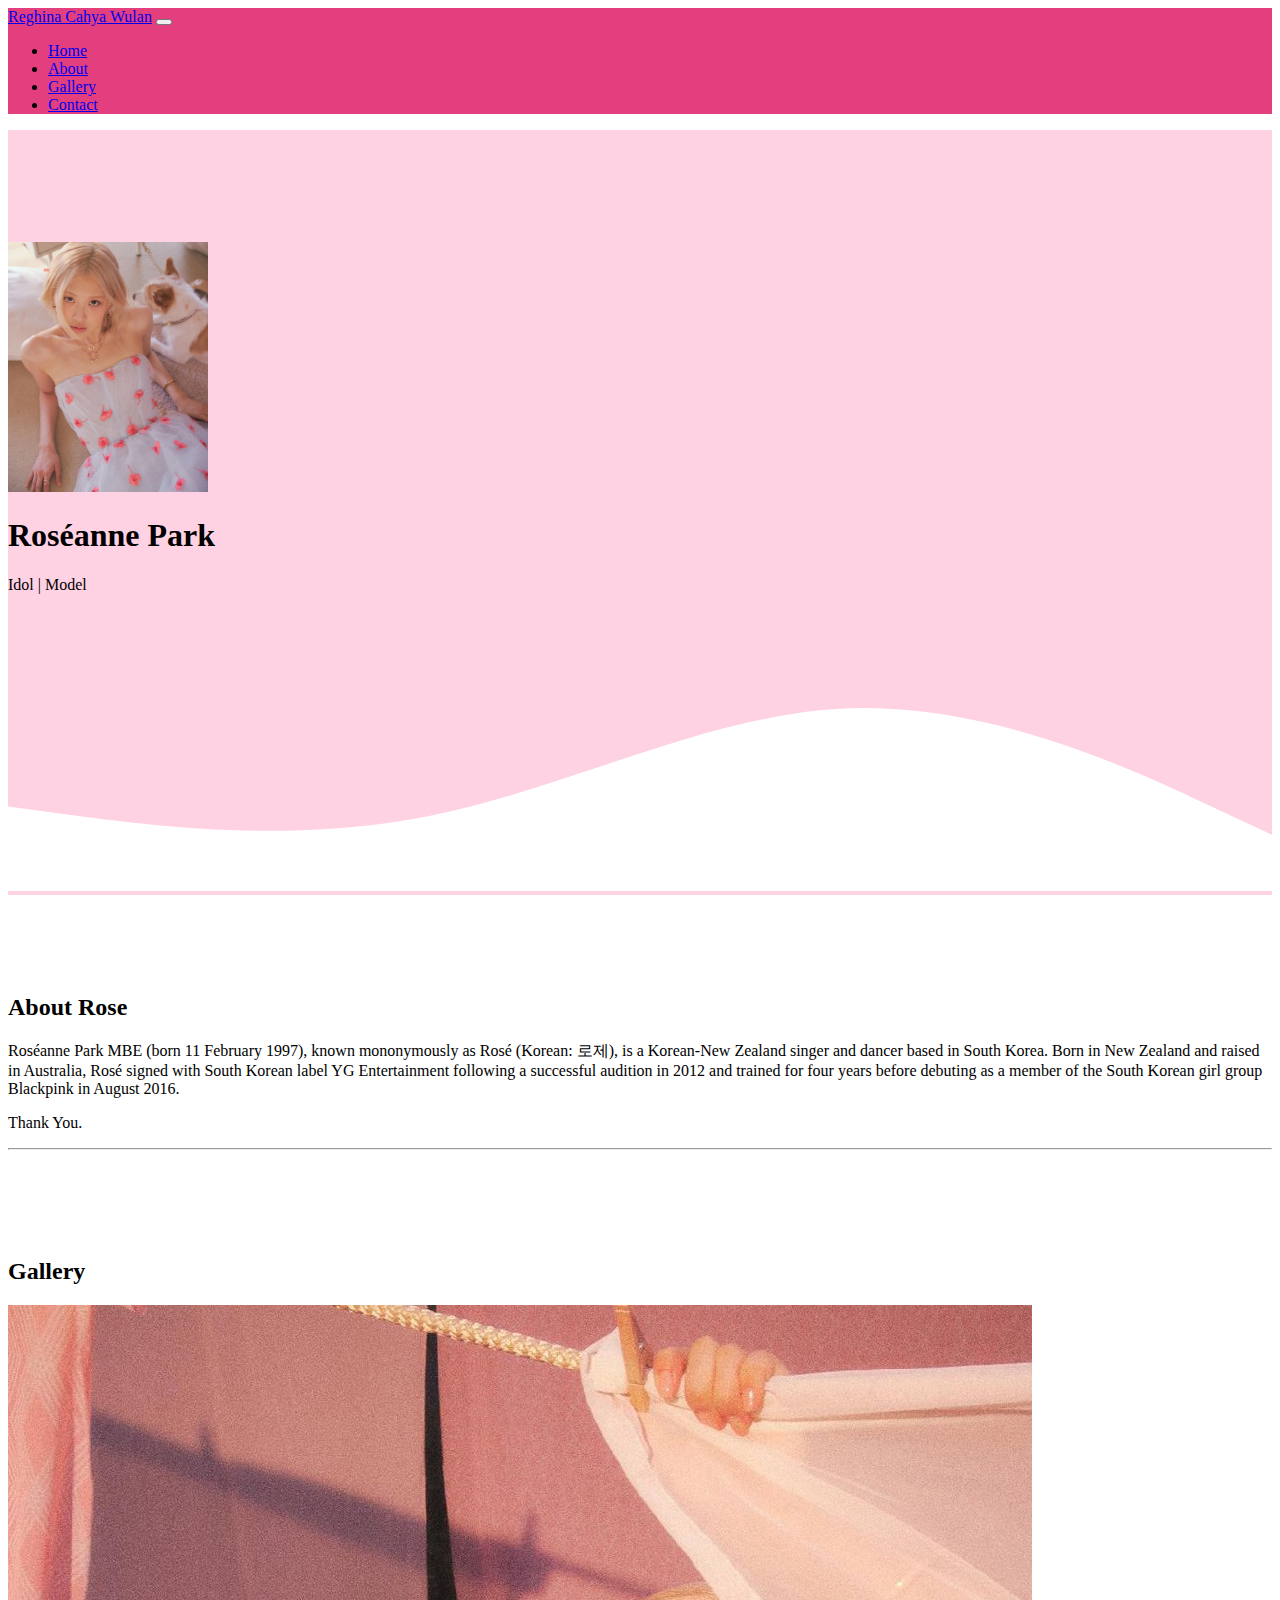
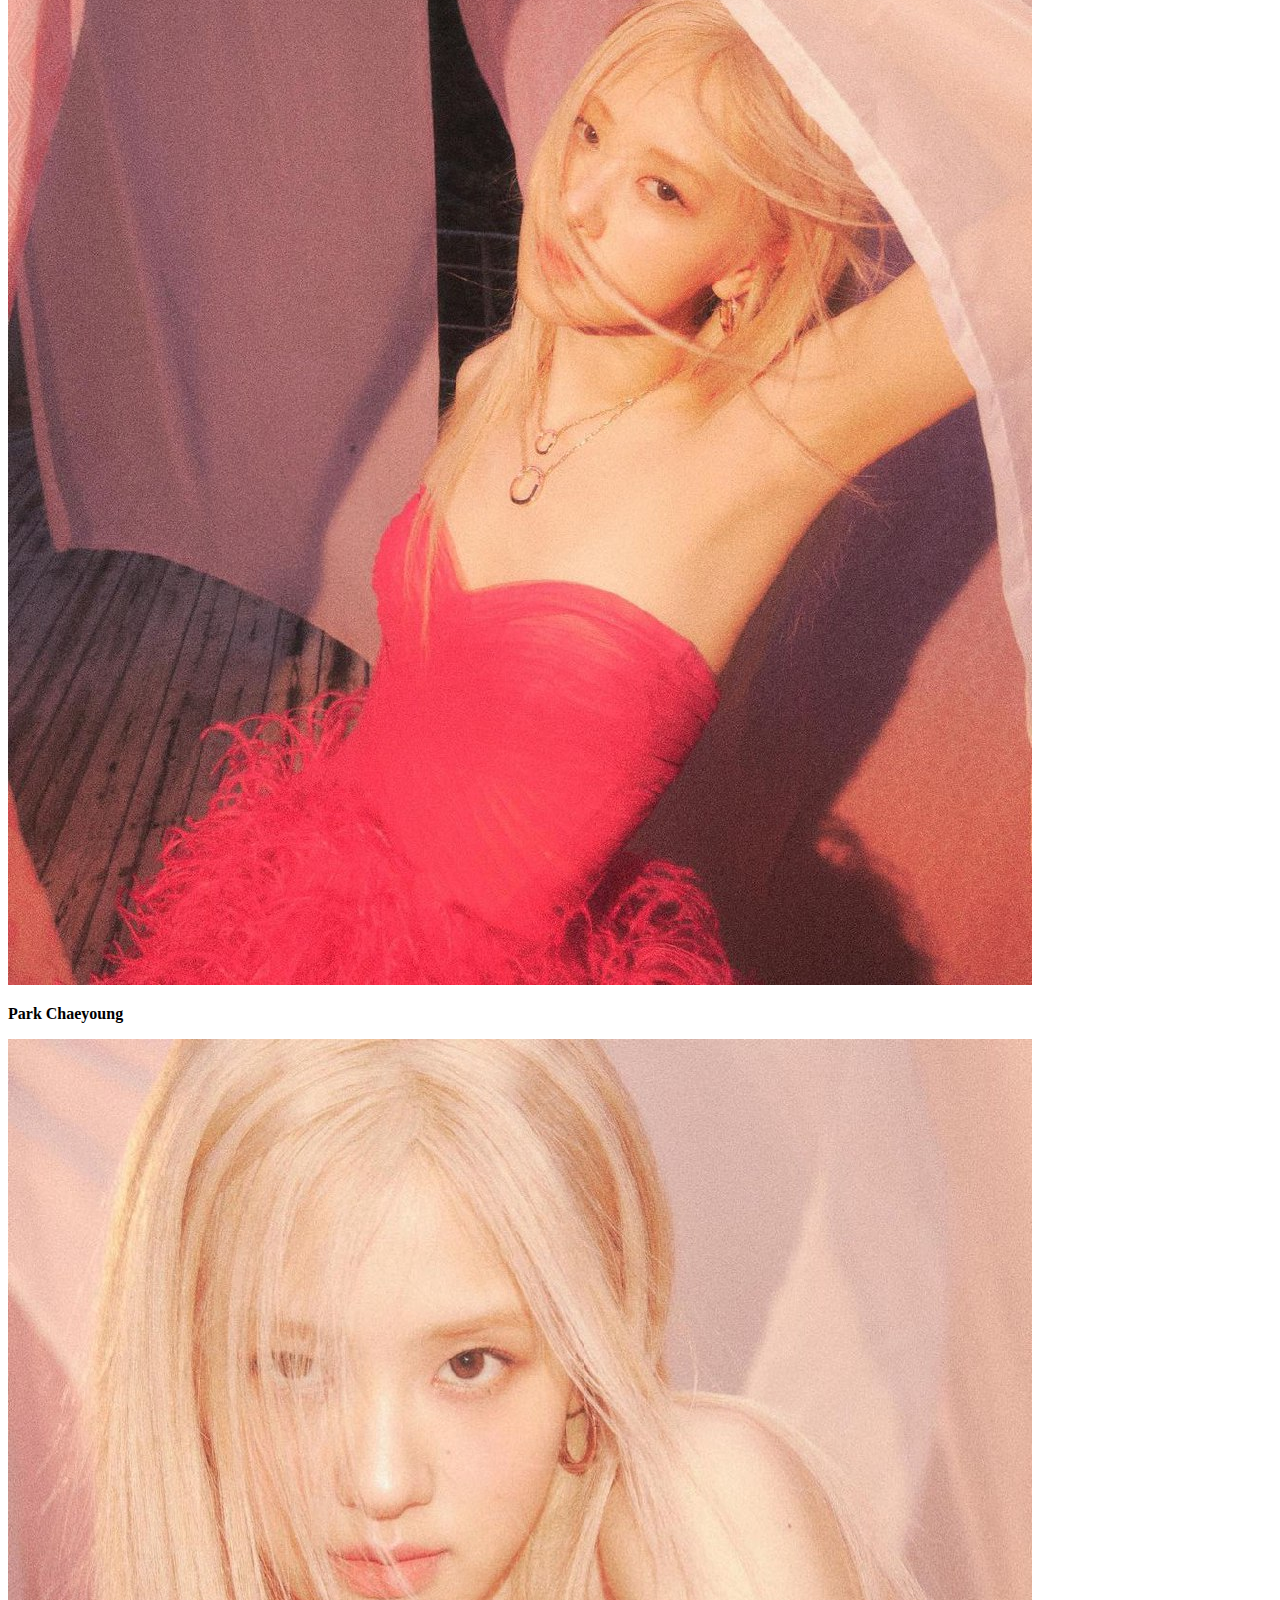
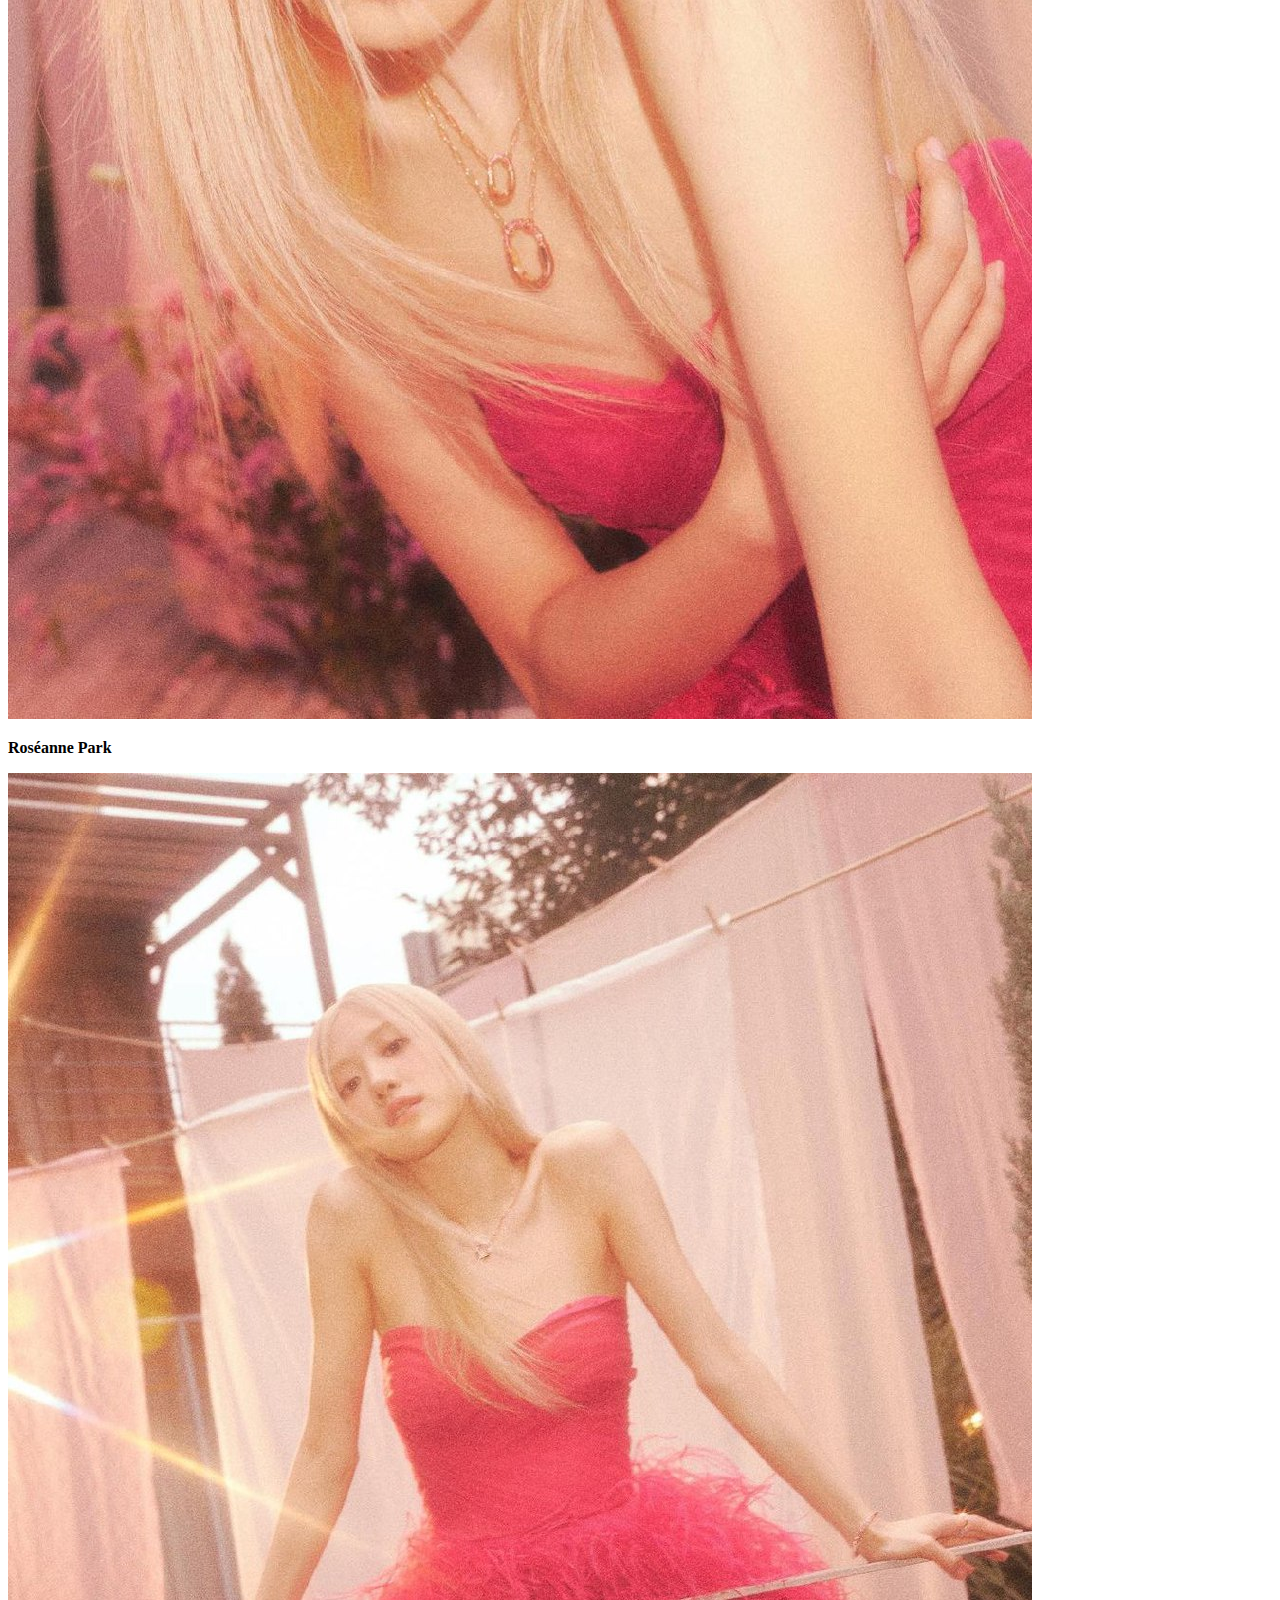
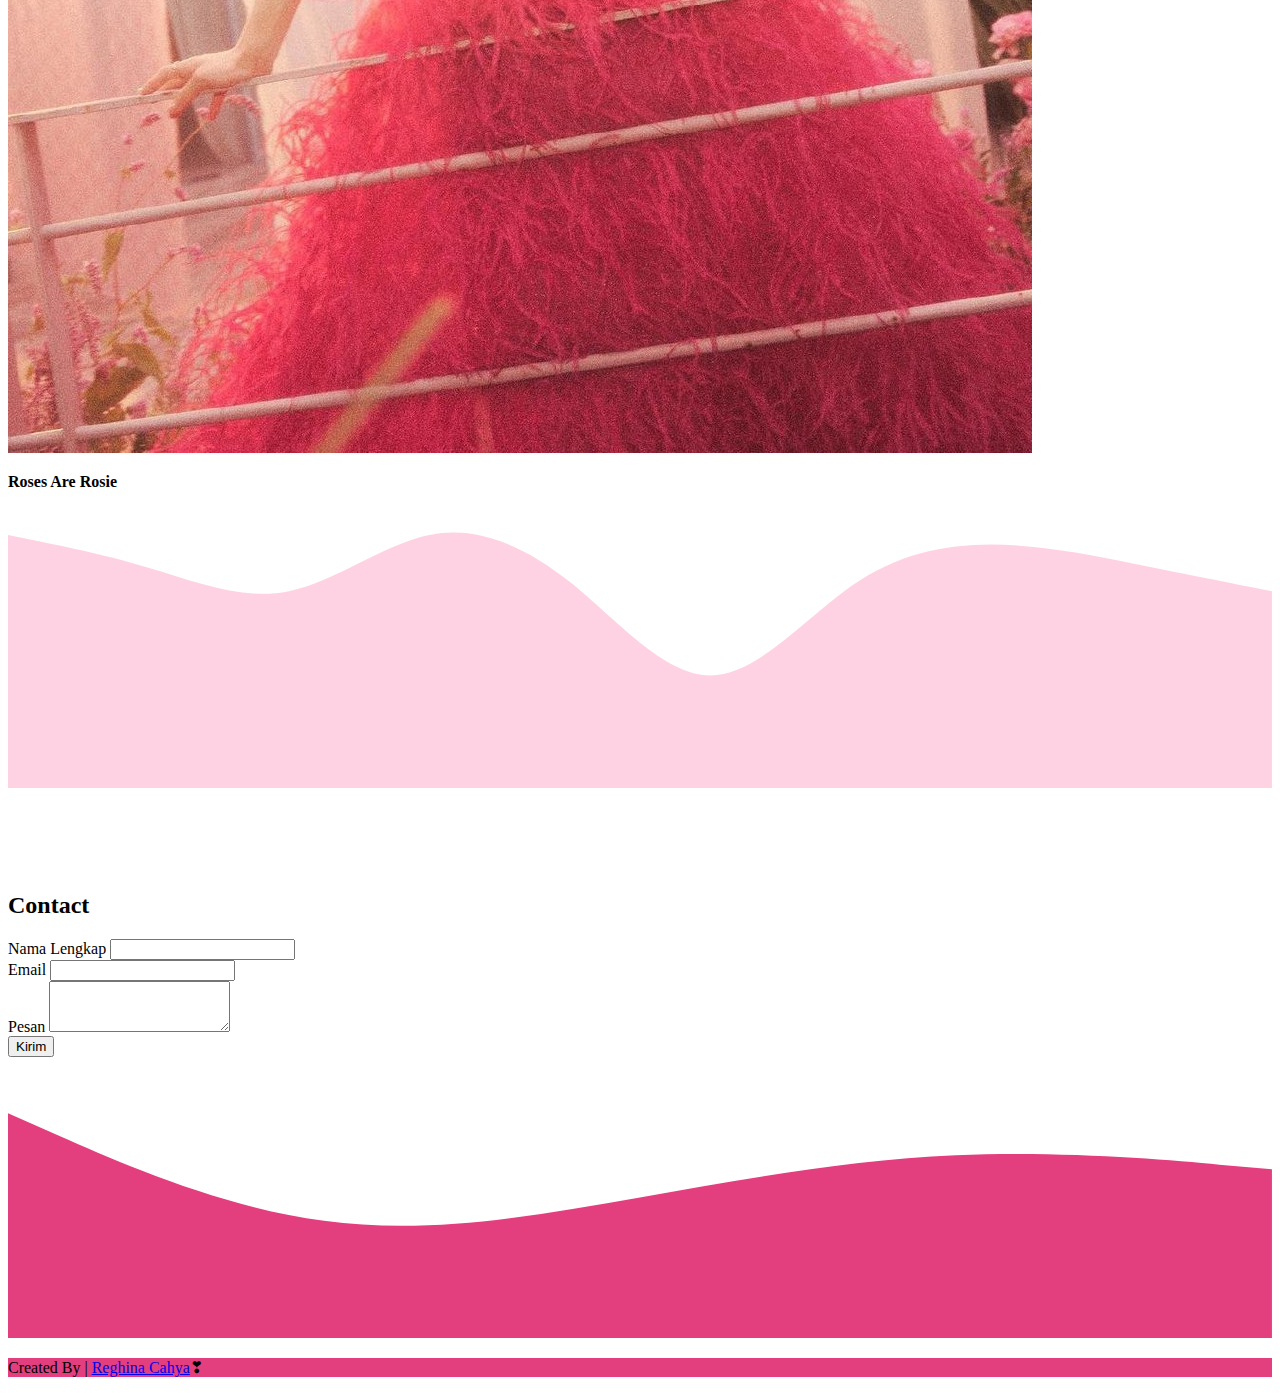
<file: index.html>
<!DOCTYPE html>
<html lang="en">
  <head>
    <!-- Required meta tags -->
    <meta charset="utf-8" />
    <meta name="viewport" content="width=device-width, initial-scale=1" />

    <!-- Bootstrap CSS -->
    <link href="https://cdn.jsdelivr.net/npm/bootstrap@5.0.2/dist/css/bootstrap.min.css" rel="stylesheet" integrity="sha384-EVSTQN3/azprG1Anm3QDgpJLIm9Nao0Yz1ztcQTwFspd3yD65VohhpuuCOmLASjC" crossorigin="anonymous" />

    <!-- My CSS -->
    <link rel="stylesheet" href="style.css" />

    <title>Portofolio | Reghina Cahya Wulan</title>
  </head>
  <body>
    <!-- Navbar -->
    <nav class="navbar navbar-expand-lg navbar-dark shadow-sm fixed-top" style="background-color: rgb(227, 62, 125)">
      <div class="container">
        <a class="navbar-brand" href="#">Reghina Cahya Wulan</a>
        <button class="navbar-toggler" type="button" data-bs-toggle="collapse" data-bs-target="#navbarNav" aria-controls="navbarNav" aria-expanded="false" aria-label="Toggle navigation">
          <span class="navbar-toggler-icon"></span>
        </button>
        <div class="collapse navbar-collapse" id="navbarNav">
          <ul class="navbar-nav ms-auto">
            <li class="nav-item">
              <a class="nav-link active" aria-current="page" href="#home">Home</a>
            </li>
            <li class="nav-item">
              <a class="nav-link" href="#about">About</a>
            </li>
            <li class="nav-item">
              <a class="nav-link" href="#favorite">Gallery</a>
            </li>
            <li class="nav-item">
              <a class="nav-link" href="#contact">Contact</a>
            </li>
          </ul>
        </div>
      </div>
    </nav>
    <!-- Akhir Navbar -->

    <!-- Jumbotron -->
    <section id="home" class="jumbotron text-center">
      <img src="img/r5.jpg" alt="Reghina Cahya Wulan" width="200px" class="rounded-circle img-thumbnail" />
      <h1 class="display-4">Roséanne Park</h1>
      <p class="lead">Idol | Model</p>
      <svg xmlns="http://www.w3.org/2000/svg" viewBox="0 0 1440 320">
        <path
          fill="#ffffff"
          fill-opacity="1"
          d="M0,224L80,234.7C160,245,320,267,480,234.7C640,203,800,117,960,112C1120,107,1280,181,1360,218.7L1440,256L1440,320L1360,320C1280,320,1120,320,960,320C800,320,640,320,480,320C320,320,160,320,80,320L0,320Z"
        ></path>
      </svg>
    </section>
    <!-- Akhir Jumbotron -->

    <!-- About -->
    <section id="about">
      <div class="container">
        <div class="row text-center mb-3">
          <div class="col">
            <h2><b>About Rose</b></h2>
          </div>
        </div>
        <div class="row justify-content-center fs-5 text-center">
          <div class="col">
            <p>Roséanne Park MBE (born 11 February 1997), known mononymously as Rosé (Korean: 로제), is a Korean-New Zealand singer and dancer based in South Korea. Born in New Zealand and raised in Australia, Rosé signed with South Korean label YG Entertainment following a successful audition in 2012 and trained for four years before debuting as a member of the South Korean girl group Blackpink in August 2016.</p>
          </div>
          <div class="row justify-content-center fs-5 text-center">
            <div class="col">
              <p>Thank You. </p>
            </div>
        </div> 
      </div>
     <hr>
    </section>
    <!-- Akhir About -->

    <!-- Projects -->
    <section id="favorite">
      <div class="container">
        <div class="row text-center mb-3">
          <div class="col">
            <h2><b>Gallery</b></h2>
          </div>
        </div>
        <div class="row justify-content-center">
          <div class="col-md-4 mb-3">
            <div class="card" style="width: 18rem">
              <img src="r1.jpg" class="card-img-top"  />
              <div class="card-body">
                <p class="card-text"><b>Park Chaeyoung</b></p>
              </div>
            </div>
          </div>
          <div class="col-md-4 mb-3">
            <div class="card" style="width: 18rem">
              <img src="r3.jpg" class="card-img-top" />
              <div class="card-body">
                <p class="card-text"><b>Roséanne Park</b></p>
              </div>
            </div>
          </div>
          <div class="col-md-4 mb-3">
            <div class="card" style="width: 18rem">
              <img src="r2.jpg" class="card-img-top" />
              <div class="card-body">
                <p class="card-text"><b>Roses Are Rosie</b></p>
              </div>
            </div>
          </div>
        </div>
      </div>
      <svg xmlns="http://www.w3.org/2000/svg" viewBox="0 0 1440 320">
        <path
          fill="rgb(255, 210, 227)"
          fill-opacity="1"
          d="M0,32L26.7,37.3C53.3,43,107,53,160,69.3C213.3,85,267,107,320,96C373.3,85,427,43,480,32C533.3,21,587,43,640,85.3C693.3,128,747,192,800,192C853.3,192,907,128,960,90.7C1013.3,53,1067,43,1120,42.7C1173.3,43,1227,53,1280,64C1333.3,75,1387,85,1413,90.7L1440,96L1440,320L1413.3,320C1386.7,320,1333,320,1280,320C1226.7,320,1173,320,1120,320C1066.7,320,1013,320,960,320C906.7,320,853,320,800,320C746.7,320,693,320,640,320C586.7,320,533,320,480,320C426.7,320,373,320,320,320C266.7,320,213,320,160,320C106.7,320,53,320,27,320L0,320Z"
        ></path>
      </svg>
    </section>

    <!-- Contact-->
    <section id="contact">
      <div class="container">
        <div class="row text-center mb-3">
          <div class="col">
            <h2><b>Contact</b></h2>
          </div>
        </div>
        <div class="row justify-content-center">
          <div class="col-md-8">
            <form>
              <div class="mb-3">
                <label for="name" class="form-label">Nama Lengkap</label>
                <input type="text" class="form-control" id="name" aria-describedby="name" />
              </div>

              <div class="mb-3">
                <label for="email" class="form-label">Email</label>
                <input type="email" class="form-control" id="email" aria-describedby="email" />
              </div>

              <div class="mb-3">
                <label for="pesan" class="form-label">Pesan</label>
                <textarea class="form-control" id="pesan" rows="3"></textarea>
              </div>

              <button type="submit" class="btn btn-danger">Kirim</button>
            </form>
          </div>
        </div>
      </div>
      <svg xmlns="http://www.w3.org/2000/svg" viewBox="0 0 1440 320">
        <path
          fill="rgb(227, 62, 125)"
          fill-opacity="1"
          d="M0,64L60,90.7C120,117,240,171,360,186.7C480,203,600,181,720,160C840,139,960,117,1080,112C1200,107,1320,117,1380,122.7L1440,128L1440,320L1380,320C1320,320,1200,320,1080,320C960,320,840,320,720,320C600,320,480,320,360,320C240,320,120,320,60,320L0,320Z"
        ></path>
      </svg>
    </section>

    <!-- footer -->
    <footer class="text-white text-center pb-5" style="background-color: rgb(227, 62, 125)">
      <p>Created By | <i class="bi bi-instagram"></i> <a href="https://instagram.com/reghinaac/" class="text-white fw-bold">Reghina Cahya</a>&#x2763</p>
    </footer>

    <script src="https://cdn.jsdelivr.net/npm/bootstrap@5.3.2/dist/js/bootstrap.bundle.min.js" integrity="sha384-C6RzsynM9kWDrMNeT87bh95OGNyZPhcTNXj1NW7RuBCsyN/o0jlpcV8Qyq46cDfL" crossorigin="anonymous"></script>
  </body>
</html>
</file>
<file: style.css>
body {
    font-family: "Times New Roman";
    min-height: 2000px;
  }
  .jumbotron {
    padding-top: 7rem;
    background-color: rgb(255, 210, 227);
  }
  section {
    padding-top: 5rem;
  }
</file>
